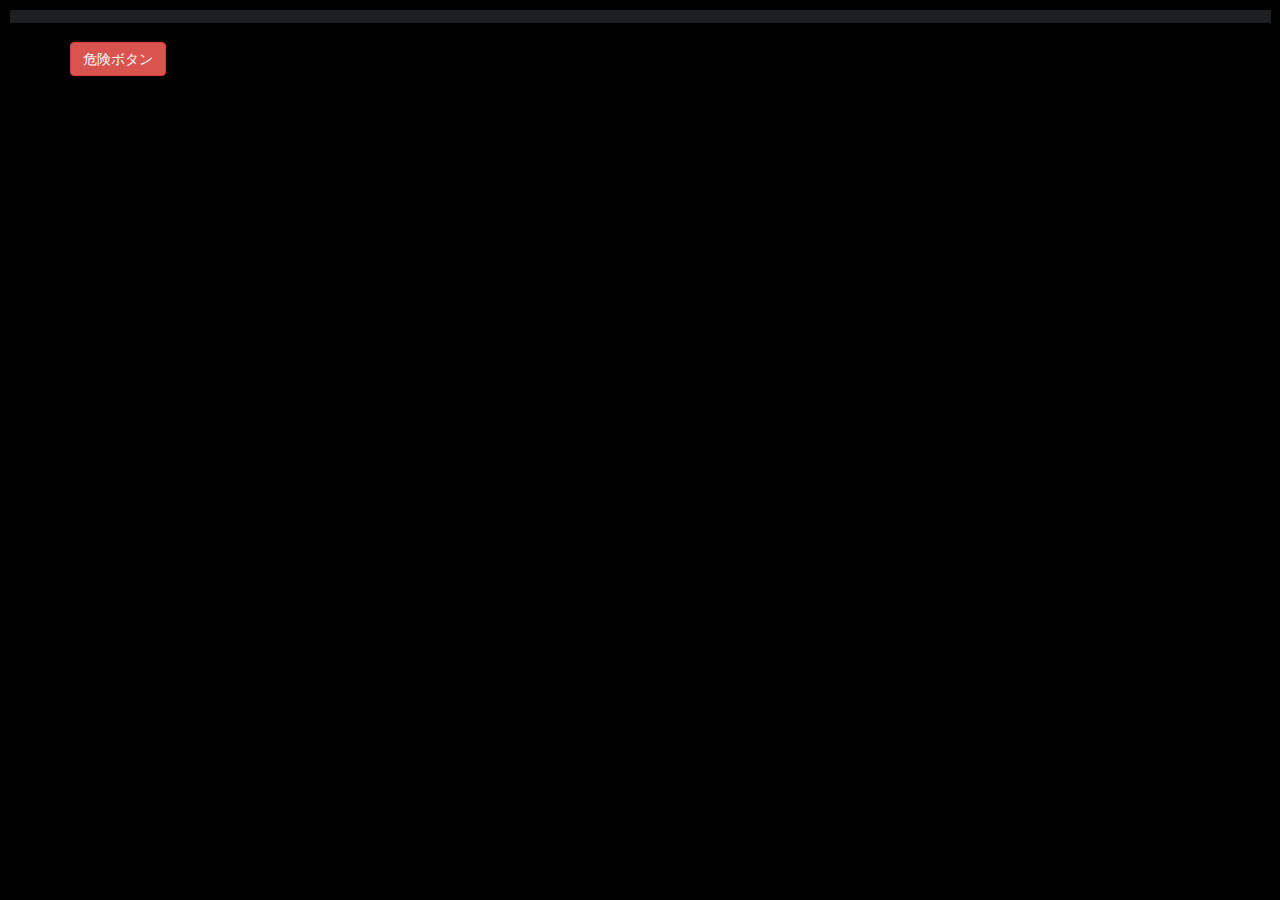
<file: index.html>
<!DOCTYPE html>
<html>
  <head>
    <title>だれでもハッカー</title>
    <meta charset='utf-8'>
    <meta content='width=device-width, initial-scale=1.0' name='viewport'>
    <!-- Bootstrap -->
    <link href='css/bootstrap.min.css' rel='stylesheet'>
    <!-- %link{:href => "css/prism.css", :rel => "stylesheet"}/ -->
    <link href='css/tomorrow-night.css' rel='stylesheet'>
    <link href='css/style.css' rel='stylesheet'>
    <!-- HTML5 Shim and Respond.js IE8 support of HTML5 elements and media queries -->
    <!-- WARNING: Respond.js doesn't work if you view the page via file:// -->
    <!--[if lt IE 9]>
      <script src="https://oss.maxcdn.com/libs/html5shiv/3.7.0/html5shiv.js"></script>
      <script src="https://oss.maxcdn.com/libs/respond.js/1.3.0/respond.min.js"></script>
    <![endif]-->
  </head>
  <body>
    <pre><code class='language-javascript'></code></pre>
    <div class='container'>
      <div class='btn btn-danger button'>
        危険ボタン
      </div>
    </div>
    <!-- jQuery (necessary for Bootstrap's JavaScript plugins) -->
    <script src='js/jquery.js'></script>
    <!-- Include all compiled plugins (below), or include individual files as needed -->
    <script src='js/bootstrap.min.js'></script>
    <!-- %script{:src => "js/prism.js"} -->
    <script src='js/highlight.pack.js'></script>
    <script src='js/main.js'></script>
  </body>
</html>
</file>
<file: css/tomorrow-night.css>
/* Tomorrow Night Theme */
/* http://jmblog.github.com/color-themes-for-google-code-highlightjs */
/* Original theme - https://github.com/chriskempson/tomorrow-theme */
/* http://jmblog.github.com/color-themes-for-google-code-highlightjs */

/* Tomorrow Comment */
.hljs-comment,
.hljs-quote {
  color: #969896;
}

/* Tomorrow Red */
.hljs-variable,
.hljs-template-variable,
.hljs-tag,
.hljs-name,
.hljs-selector-id,
.hljs-selector-class,
.hljs-regexp,
.hljs-deletion {
  color: #cc6666;
}

/* Tomorrow Orange */
.hljs-number,
.hljs-built_in,
.hljs-builtin-name,
.hljs-literal,
.hljs-type,
.hljs-params,
.hljs-meta,
.hljs-link {
  color: #de935f;
}

/* Tomorrow Yellow */
.hljs-attribute {
  color: #f0c674;
}

/* Tomorrow Green */
.hljs-string,
.hljs-symbol,
.hljs-bullet,
.hljs-addition {
  color: #b5bd68;
}

/* Tomorrow Blue */
.hljs-title,
.hljs-section {
  color: #81a2be;
}

/* Tomorrow Purple */
.hljs-keyword,
.hljs-selector-tag {
  color: #b294bb;
}

.hljs {
  display: block;
  overflow-x: auto;
  background: #1d1f21;
  color: #c5c8c6;
  padding: 0.5em;
}

.hljs-emphasis {
  font-style: italic;
}

.hljs-strong {
  font-weight: bold;
}
</file>
<file: css/style.css>
body {
  background-color: black; }

pre {
  background-color: black;
  border: none; }

.message {
  padding-top: 120px;
  color: white;
  text-align: center;
  font-size: 60px;
  display: none; }

/*# sourceMappingURL=style.css.map */
</file>
